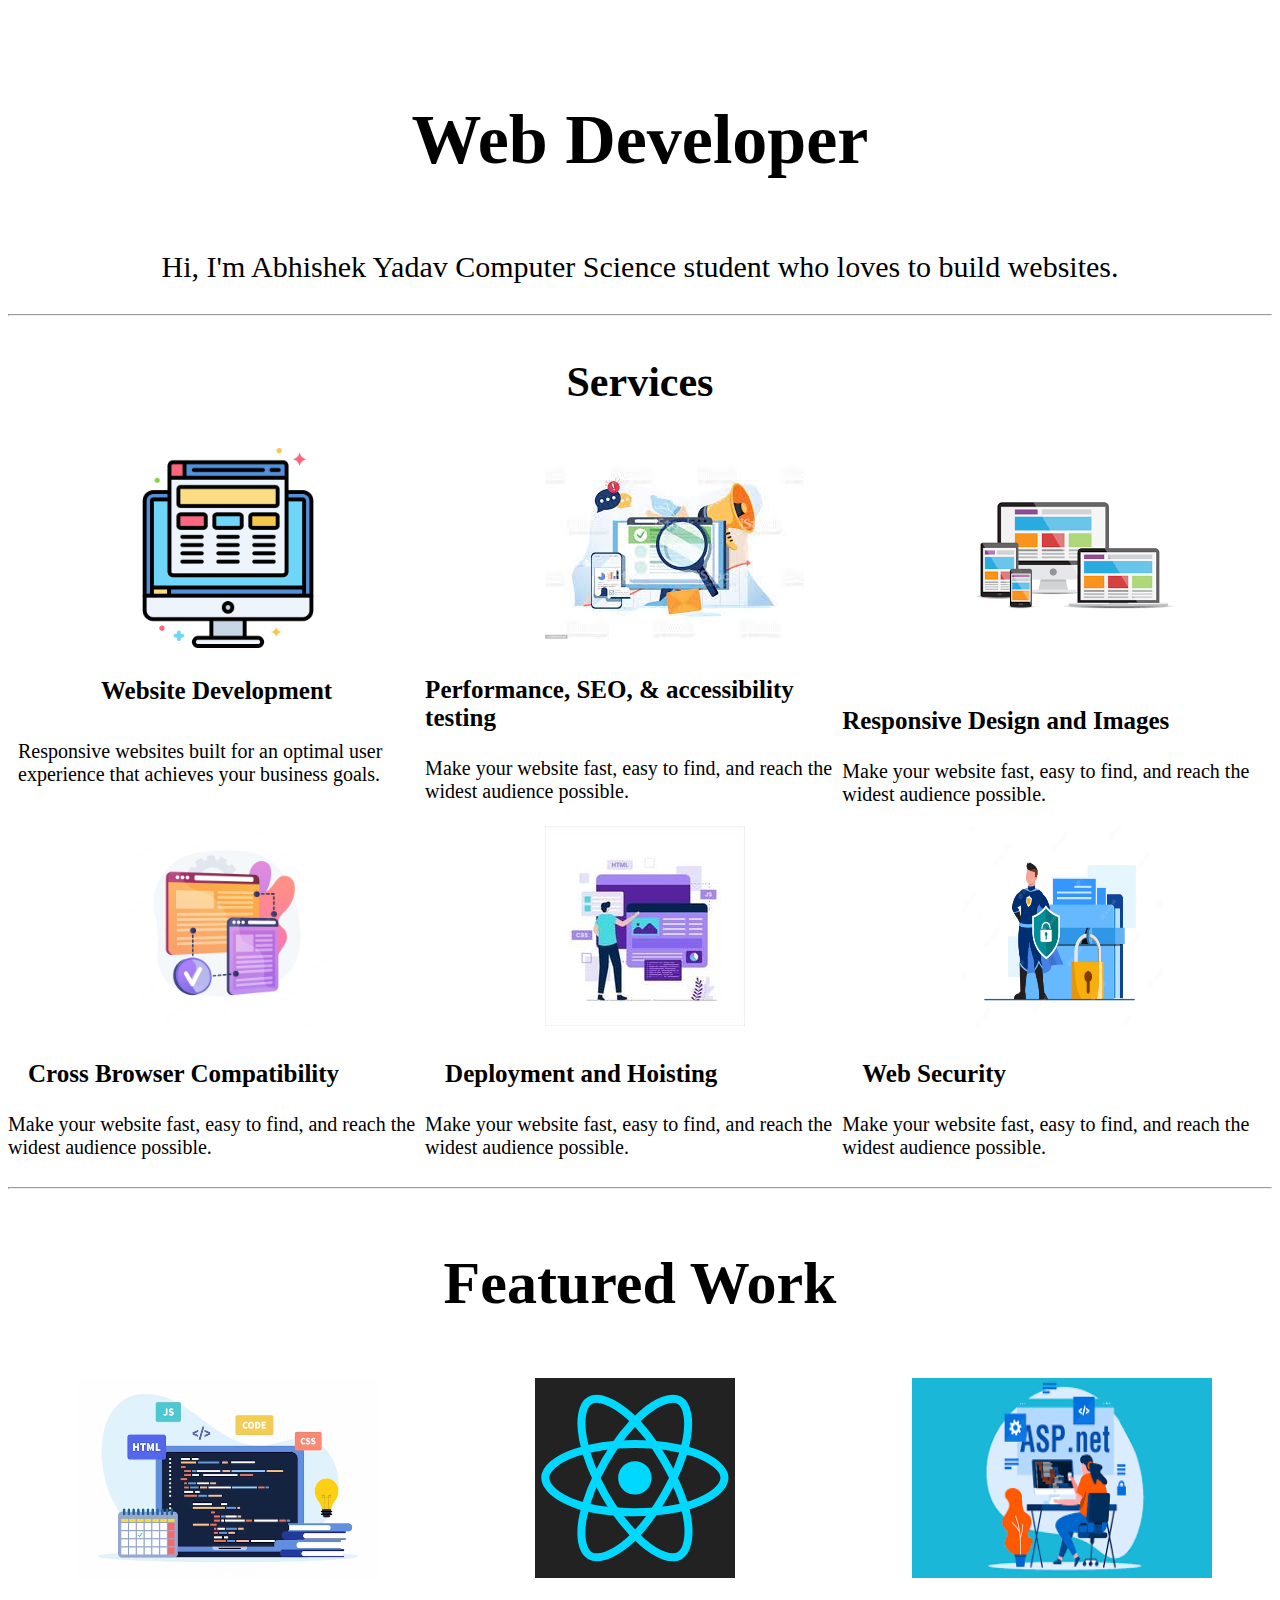
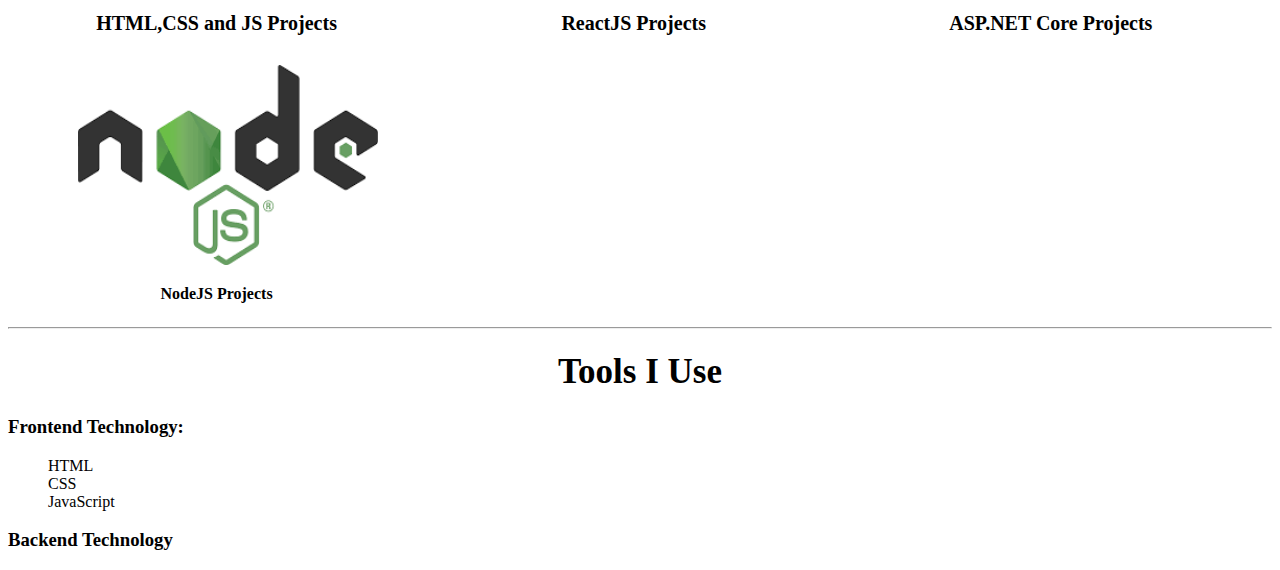
<file: index.html>
<!DOCTYPE html>
<html lang="en">

<head>
    <meta charset="UTF-8">
    <meta name="viewport" content="width=device-width, initial-scale=1.0">
    <link rel="stylesheet" href="./CSS/style.css">
    <title>Portfolio</title>
</head>

<body>
    <!-- <div class="header">
        <p class="header-name">Abhishek Yadav</p>
        <ul>
            <li><a href="$">Home</a></li>
            <li><a href="$">Blog</a></li>
            <li><a href="$">About</a></li>
        </ul>
    </div> -->
    <div class="main-body">
        <div class="main-body-heading">
            <p class="main-body-main-heading"><b>Web Developer</b></p>
            <p class="main-body-intro-heading">Hi, I'm Abhishek Yadav Computer Science student who loves to build
                websites.</p>
        </div>
        <hr>
        <div class="main-body-services">
            <p class="main-body-services-heading"><b>Services</b></p>
            <div class="main-body-services1">
                <img class="main-body-services-frontend-image" src="./Photo/frontend-dev.png">
                <p class="main-body-services-frontend-heading"><b>Website Development</b></p>
                <p class="main-body-services-frontend-para">Responsive websites built for an optimal user experience
                    that achieves your business goals.</p>
            </div>
            <div class="main-body-services1">
                <img class="main-body-services-PerformanceSEO-image" src="./Photo/performance-seo.jpg">
                <p class="main-body-services-PerformanceSEO-heading"><b>Performance, SEO, &
                        accessibility testing</b></p>
                <p class="main-body-services-PerformanceSEO-para">Make your website fast, easy to find, and reach the
                    widest audience possible.</p>
            </div>
            <div class="main-body-services1">
                <img class="main-body-services-PerformanceSEO-image" src="./Photo/responsive_design_image.png">
                <p class="main-body-services-PerformanceSEO-heading"><b>Responsive Design and Images</b></p>
                <p class="main-body-services-PerformanceSEO-para">Make your website fast, easy to find, and reach the
                    widest audience possible.</p>
            </div>

            <div class="main-body-services2">
                <img class="main-body-services-crossBrowser-image" src="./Photo/cross-browser-compatibility.avif">
                <p class="main-body-services-crossBrowser-heading"><b>Cross Browser Compatibility</b></p>
                <p class="main-body-services-PerformanceSEO-para">Make your website fast, easy to find, and reach the
                    widest audience possible.</p>
            </div>
            <div class="main-body-services2">
                <img class="main-body-services-crossBrowser-image" src="./Photo/frontend-dev-vec.jpg">
                <p class="main-body-services-crossBrowser-heading"><b>Deployment and Hoisting</b></p>
                <p class="main-body-services-PerformanceSEO-para">Make your website fast, easy to find, and reach the
                    widest audience possible.</p>
            </div>
            <div class="main-body-services2">
                <img class="main-body-services-crossBrowser-image" src="./Photo/web_security.avif">
                <p class="main-body-services-crossBrowser-heading"><b>Web Security</b></p>
                <p class="main-body-services-PerformanceSEO-para">Make your website fast, easy to find, and reach the
                    widest audience possible.</p>
            </div>
        </div>
        <hr>
        <div class="main-body-FeaturedWork">
            <p class="main-body-FeaturedWork-para"><b>Featured Work</b></p>
            <div class="main-body-FeaturedWork1">
                <img src="./Photo/html_css-_js.avif" class="featuredwork-html-css">
                <p class="main-body-FeaturedWork1-para"><strong>HTML,CSS and JS Projects</strong></p>
            </div>
            <div class="main-body-FeaturedWork1">
                <img src="./Photo/react.svg" class="featuredwork-react">
                <p class="main-body-FeaturedWork1-para"><strong>ReactJS Projects</strong></p>
            </div>
            <div class="main-body-FeaturedWork1">
                <img src="./Photo/asp.net.png" class="featuredwork-html-css">
                <p class="main-body-FeaturedWork1-para"><strong>ASP.NET Core Projects</strong></p>
            </div>
            <div class="main-body-FeaturedWork2">
                <img src="./Photo/nodejs.png" class="featuredwork-html-css">
                <p class="main-body-FeaturedWork2-para"><strong>NodeJS Projects</strong></p>
            </div>
        </div>
        <hr>
        <div>
            <h1 class="main-body-skills"><b>Tools I Use</b></h1>
            <div>
                <h3>Frontend Technology:</h3>
                <ul class="main-body-skills-ul">
                    <li>HTML</li>
                    <li>CSS</li>
                    <li>JavaScript</li>
                </ul>
                <h3>Backend Technology</h3>
                <ul>

                </ul>
            </div>
        </div>
    </div>
</body>

</html>
</file>
<file: CSS/style.css>
.header-name {
    font-size: 30px;
    float: left;
    width: 20%;
}

.header {
    border-width: 5px;
    length: 20px;
    /* width:fit-content; */
}

/* ul {
    width: 80%;
    list-style-type: none;
    float: right;
    font-size: 20px;
}

li {
    display: inline;
} */

.main-body {
    margin-top: 100px;
}

.main-body-heading {
    text-align: center;
}

.main-body-main-heading {
    font-size: 70px;
}

.main-body-intro-heading {
    font-size: 30px;
}

.main-body-services1{
    float: left;
    width: 33%;
}
.main-body-services:after
{
    content: "";
    display: table;
    clear: both;
}
.main-body-services-frontend-image{
    width:200px;
    height:200px;
    padding-left:120px;
}
.main-body-services-frontend-para{
    padding:10px;
    font-size:20px;
}
.main-body-services-PerformanceSEO-image{
    padding-left:120px;
}
.main-body-services-PerformanceSEO-heading{
    font-size:25px;
    padding-top: 5px;
}
.main-body-services-PerformanceSEO-para{
    font-size:20px;
}
.main-body-services-crossBrowser-image{
   width:200px;
   height:200px;
   padding-left:120px;
}
.main-body-services2{
    float:left;
    width:33%;
}
.main-body-services-crossBrowser-heading{
    font-size:25px;
    padding-top:5px;
    padding-left:20px;
}
.main-body-services-heading{
    text-align: center;
    font-size:42px;
}
.main-body-services-frontend-heading{
    text-align:center;
    font-size: 25px;
}
.main-body-FeaturedWork-para {
    font-size: 60px;
    text-align: center;
}
.featuredwork-html-css{
    width:300px;
    height:200px;
    padding-left:70px;
}
.main-body-FeaturedWork1{
    /* padding-left:20px; */
    width:33%;
    float:left;
}
.main-body-FeaturedWork:after {
    content: "";
    display: table;
    clear: both;
  }

.main-body-FeaturedWork1-para{
    font-size: 20px;
    text-align: center;
    padding:10px;
    /* padding-left:50px; */
}
.featuredwork-react{
    width:200px;
    height:200px;
    padding-left:110px;
}
.main-body-FeaturedWork2{
    width:33%;
    float:left;
}
.main-body-FeaturedWork2-para{
    text-align: center;
}
.main-body-skills{
    font-size:35px;
    text-align: center;
}
.main-body-skills-ul{
    list-style-type: none;
}
</file>
